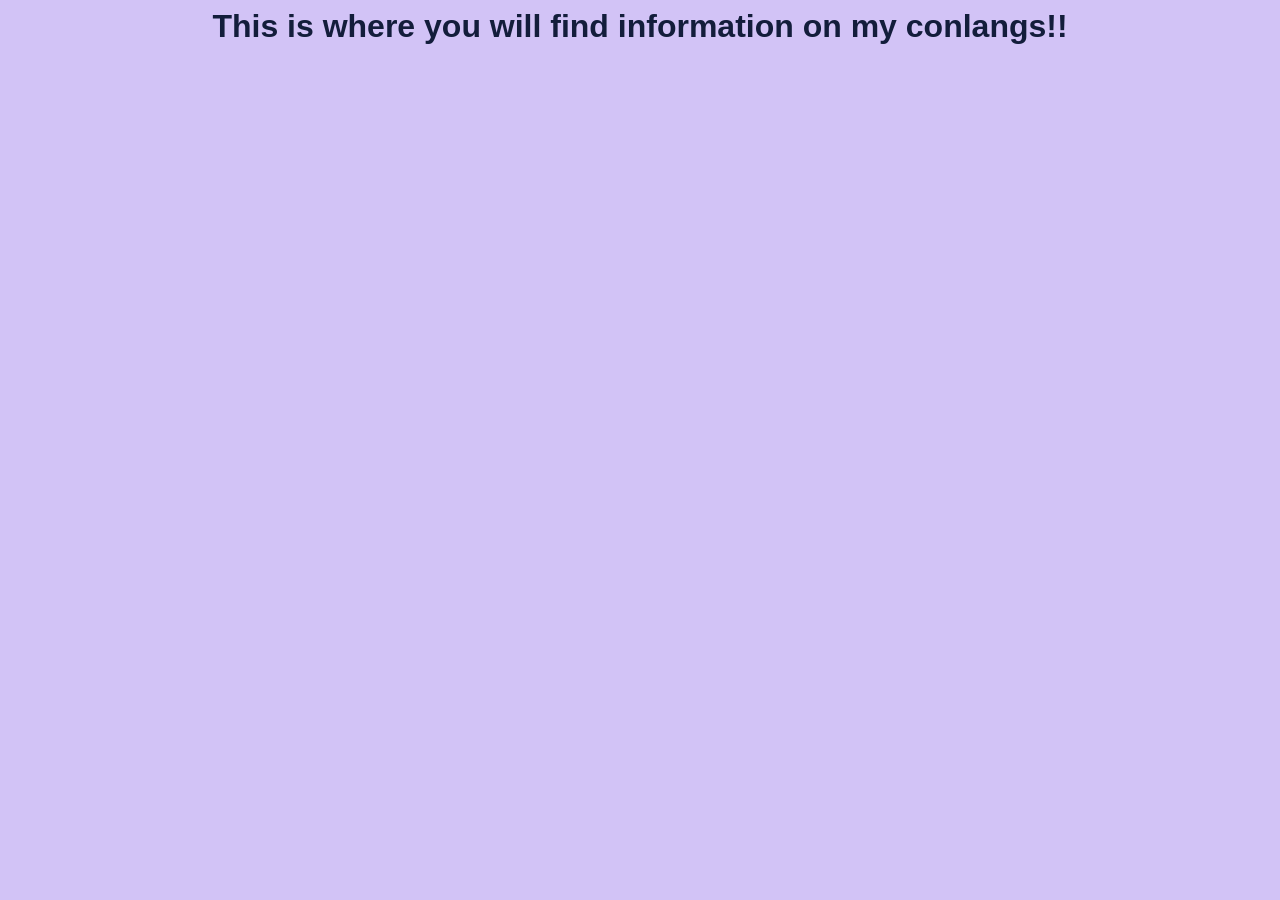
<file: conlangs.html>
<link rel="stylesheet" href="style.css">
<html>
    <head>
        <title>popping_corn's conlangs</title>
    </head>
    <body>
        <div>
            <h1 class="center-text">This is where you will find information on my conlangs!!</h1>
            <br>
        </div>
    </body>
</html>
</file>
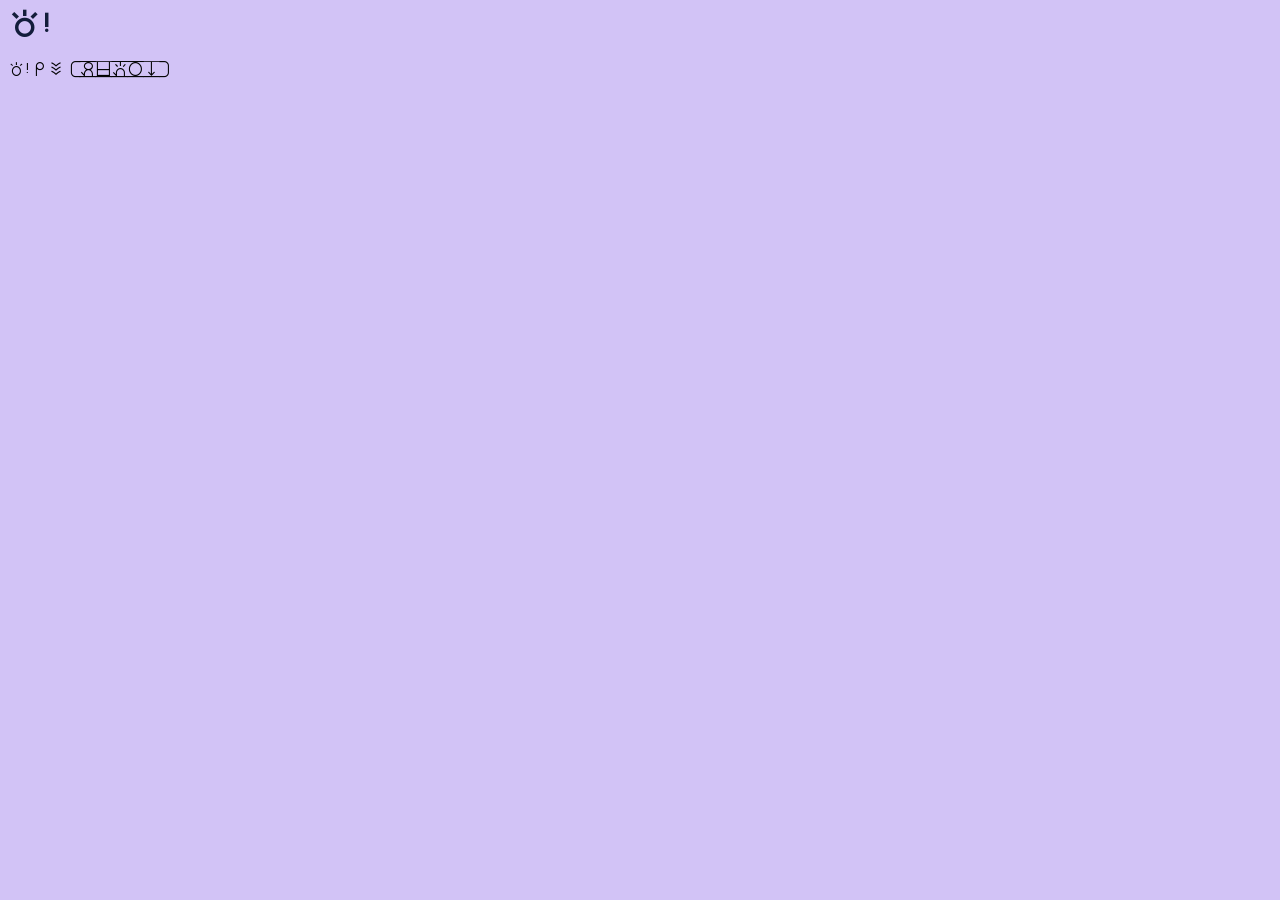
<file: tokipona.html>
<link rel="stylesheet" href="style.css">
<html>
    <head>
        <title>toki pona</title>
    </head>
    <body>
        <h1 class="sitelen-pona">toki!</h1>
        <p class="sitelen-pona">toki! mi pan [pali open pana ijo ni] </p>
    </body>
</html>
</file>
<file: style.css>
.center-text {
  text-align: center;
}
body {
  background-color: #D2C3F6;
}
h1 {
  color: #131d3b
} 
body {
    font-family: 'Noto Sans', sans-serif;
}
@font-face {
  font-family: 'FairfaxPona';
  src: url('fonts/fairfax-pona-hd.ttf') format('truetype');
  font-display: swap
}
.sitelen-pona {
  font-family: 'FairfaxPona', monospace;
}
</file>
